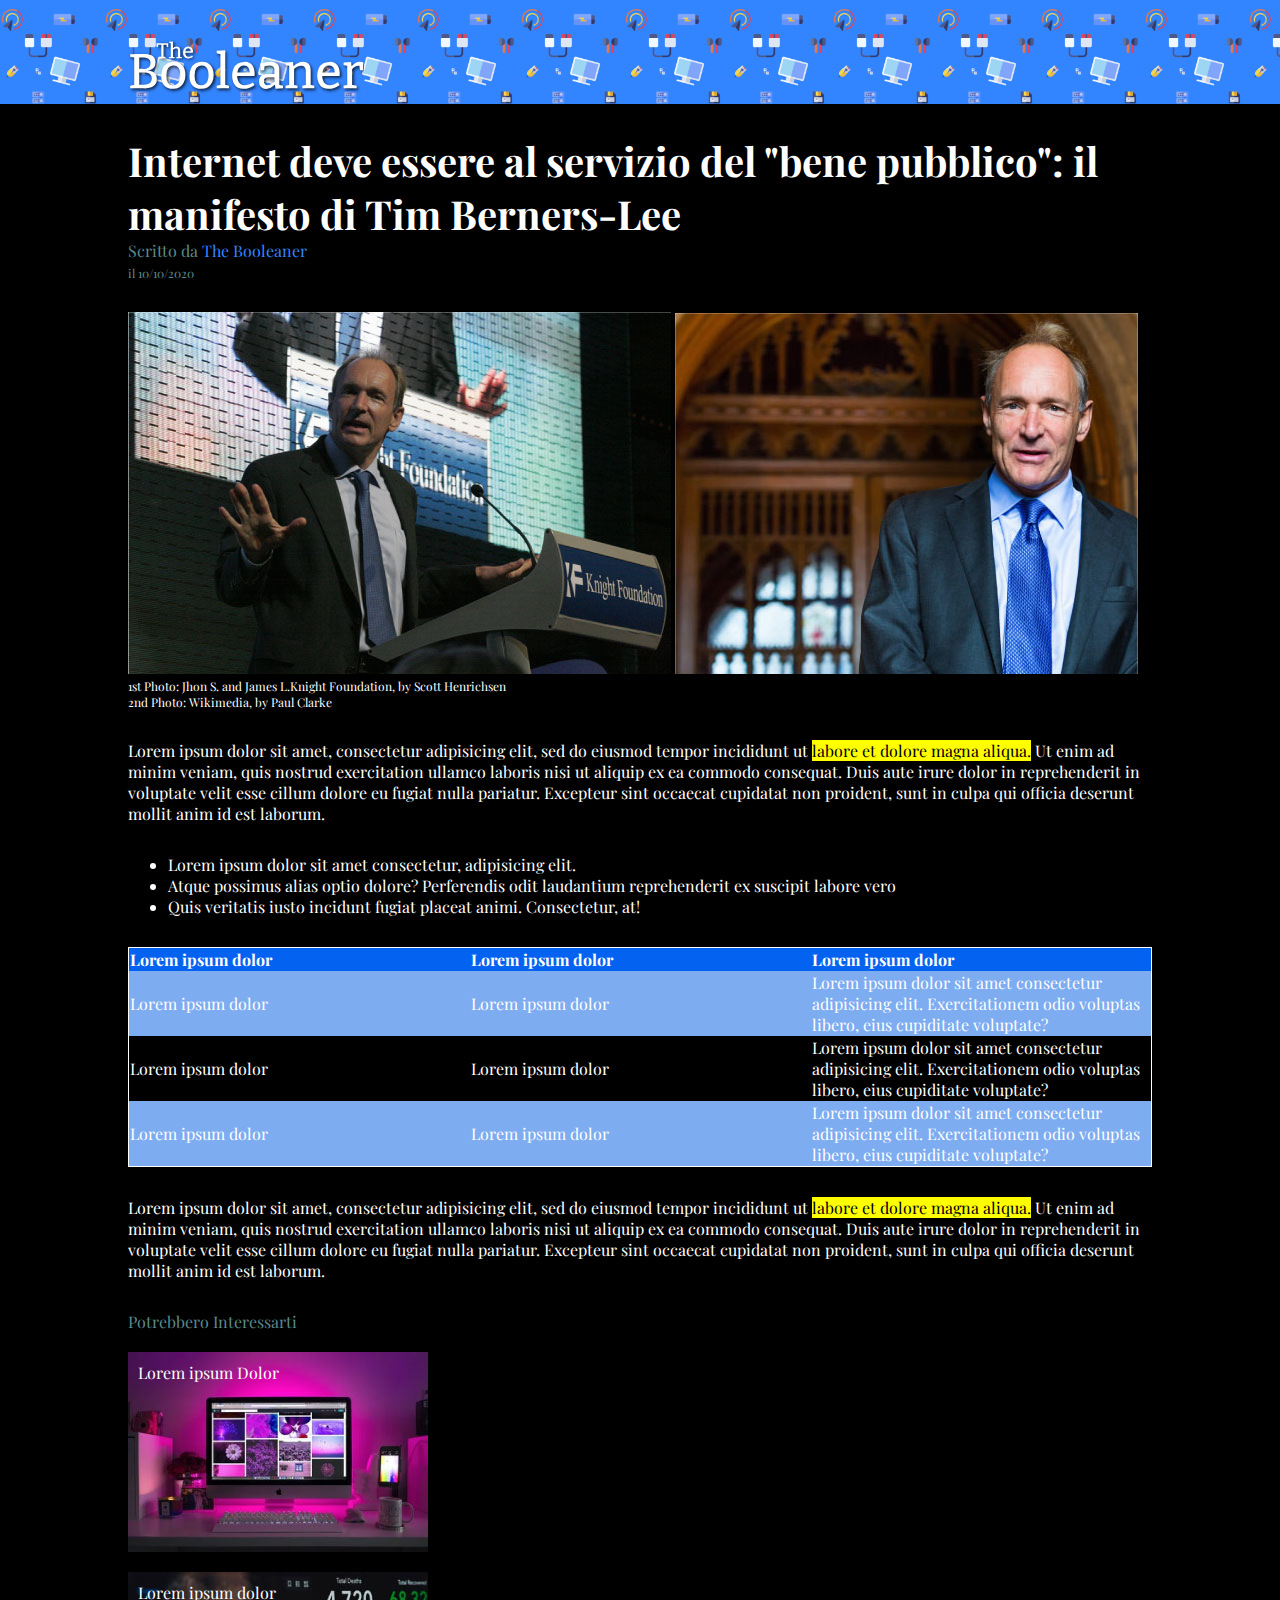
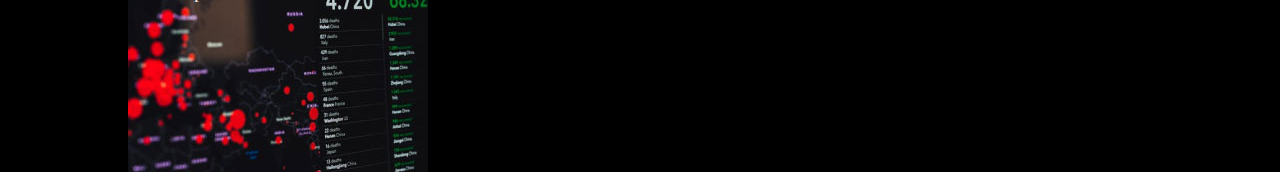
<file: index.html>
<!DOCTYPE html>
<html lang="en">
  <head>
    <meta charset="UTF-8">
    <meta name="viewport" content="width=device-width, initial-scale=1.0">
    <meta http-equiv="X-UA-Compatible" content="ie=edge">
    <!-- <link rel="stylesheet" href="./css/master.css"> -->
    <link rel="stylesheet" href="./css/masterDark.css">
    <link rel="preconnect" href="https://fonts.gstatic.com">
    <link href="https://fonts.googleapis.com/css2?family=Playfair+Display&display=swap" rel="stylesheet">
    <title>The Booleaner</title>
  </head>

  <body>

    <!--logo-->
    <header>
      <div class=logo>
        <img id="logo" src="./img/logo.svg" alt="">
      </div>
    </header>

    <!--main content-->
    <main>
      <!--title-->
      <section>
        <h1>Internet deve essere al servizio del "bene pubblico": il manifesto di Tim Berners-Lee</h1>
        <p class=otherdata>
          Scritto da <span class="author">The Booleaner</span><br>
          <span class="details">il 10/10/2020</span>
        </p>
      </section>

      <!--sct img-->
      <section>
        <img src="./img/tim-1.jpg" alt="Tim Berners-Lee">
        <img src="./img/tim-2.jpg" alt="Tim Berners-Lee">
        <div class="details">
          1st Photo: Jhon S. and James L.Knight Foundation, by Scott Henrichsen<br>
          2nd Photo: Wikimedia, by Paul Clarke
        <div>
      </section>

      <!--1st article-->
      <section>
          Lorem ipsum dolor sit amet, consectetur adipisicing elit, sed do eiusmod tempor incididunt ut <span class=evidence>labore et dolore magna aliqua.</span> Ut enim ad minim veniam, quis nostrud exercitation ullamco laboris nisi ut aliquip ex ea commodo consequat. Duis aute irure dolor in reprehenderit in voluptate velit esse cillum dolore eu fugiat nulla pariatur. Excepteur sint occaecat cupidatat non proident, sunt in culpa qui officia deserunt mollit anim id est laborum.
      </section>

      <!--sct ul-->
      <section>
          <ul>
              <li>Lorem ipsum dolor sit amet consectetur, adipisicing elit.</li>
              <li> Atque possimus alias optio dolore? Perferendis odit laudantium reprehenderit ex suscipit labore vero</li>
              <li>Quis veritatis iusto incidunt fugiat placeat animi. Consectetur, at!</li>
          </ul>
      </section>
      
      <!--table-->
      <section>
        <table>
          <thead>
            <tr>
              <th class="squaredata">Lorem ipsum dolor</th>
              <th class="squaredata">Lorem ipsum dolor</th>
              <th class="squaredata">Lorem ipsum dolor</th>
            </tr>
          </thead>

          <tbody>
            <tr class="safereading">
              <td class="squaredata">Lorem ipsum dolor</td>
              <td class="squaredata">Lorem ipsum dolor</td>
              <td class="squaredata">Lorem ipsum dolor sit amet consectetur adipisicing elit. Exercitationem odio voluptas libero, eius cupiditate voluptate?</td>
            </tr>
            <tr>
              <td class="squaredata">Lorem ipsum dolor</td>
              <td class="squaredata">Lorem ipsum dolor</td>
              <td class="squaredata">Lorem ipsum dolor sit amet consectetur adipisicing elit. Exercitationem odio voluptas libero, eius cupiditate voluptate?</td>
              </tr>
            <tr class="safereading">
              <td class="squaredata">Lorem ipsum dolor</td>
              <td class="squaredata">Lorem ipsum dolor</td>
              <td class="squaredata">Lorem ipsum dolor sit amet consectetur adipisicing elit. Exercitationem odio voluptas libero, eius cupiditate voluptate?</td>
            </tr>
          </tbody>
        </table>
      </section>

      <!--2nd article-->
      <section>
          Lorem ipsum dolor sit amet, consectetur adipisicing elit, sed do eiusmod tempor incididunt ut <span class=evidence>labore et dolore magna aliqua.</span> Ut enim ad minim veniam, quis nostrud exercitation ullamco laboris nisi ut aliquip ex ea commodo consequat. Duis aute irure dolor in reprehenderit in voluptate velit esse cillum dolore eu fugiat nulla pariatur. Excepteur sint occaecat cupidatat non proident, sunt in culpa qui officia deserunt mollit anim id est laborum.
      </section>
      
      <!--secondary link-->
      <section>
        <span class="otherdata">Potrebbero Interessarti</span>
        <div class="morearticles1">
          Lorem ipsum Dolor
        </div>
        <div class="morearticles2">
          Lorem ipsum dolor
        </div>
      </section>
    </main>

    
  </body>

</html>
</file>
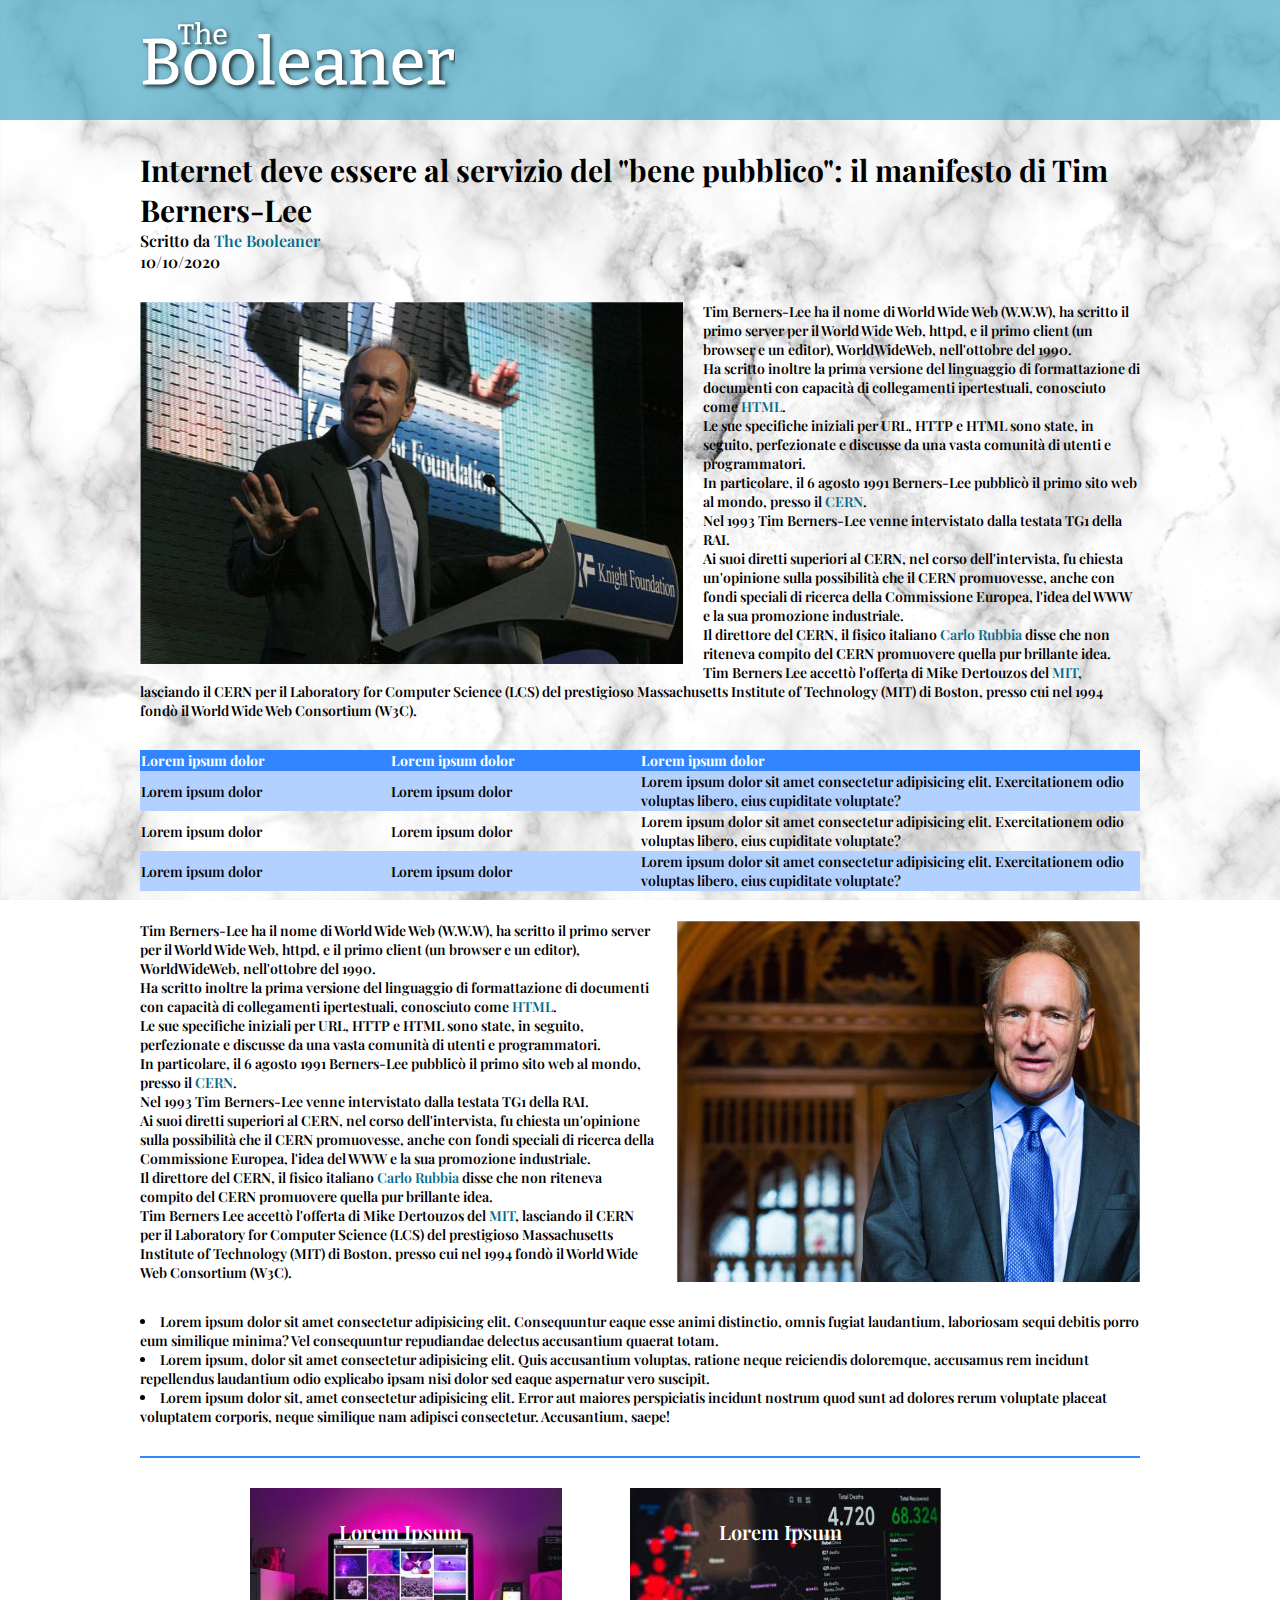
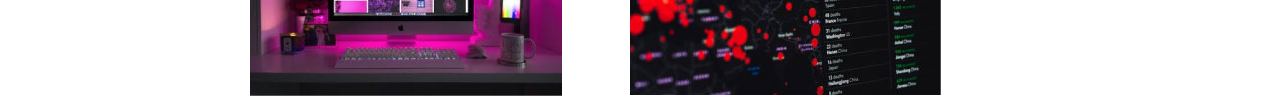
<file: BooleanerX/index.html>
<!DOCTYPE html>
<html lang="en">
<head>
    <meta charset="UTF-8">
    <meta http-equiv="X-UA-Compatible" content="IE=edge">
    <meta name="viewport" content="width=device-width, initial-scale=1.0">
    <link rel="preconnect" href="https://fonts.gstatic.com">
    <link href="https://fonts.googleapis.com/css2?family=Playfair+Display&display=swap" rel="stylesheet">
    <link rel="stylesheet" href="./css/master.css">
    <title>The Booleaner</title>
</head>

<body>

    <!-- logo -->
    <header>
        <div>
            <img src="../img/logo.svg" alt="">
        </div>
    </header>

    <!-- Main -->
    <main>

        <!-- section title -->
        <section class="title">
            <h1>
                Internet deve essere al servizio del "bene pubblico": il manifesto di Tim Berners-Lee
            </h1>
            <div>
                Scritto da <a href="">The Booleaner</a>
            </div>
            <time>10/10/2020</time>
        </section>

        <!-- 1st img + 1p-->
        <section>
            <div class="img1"></div>
            <p>
            Tim Berners-Lee ha il nome di World Wide Web (W.W.W), ha scritto il primo server per il World Wide Web, httpd, e il primo client (un browser e un editor), WorldWideWeb, nell'ottobre del 1990.<br>
            Ha scritto inoltre la prima versione del linguaggio di formattazione di documenti con capacità di collegamenti ipertestuali, conosciuto come <a href="">HTML</a>.<br>
            Le sue specifiche iniziali per URL, HTTP e HTML sono state, in seguito, perfezionate e discusse da una vasta comunità di utenti e programmatori.<br>
            In particolare, il 6 agosto 1991 Berners-Lee pubblicò il primo sito web al mondo, presso il <a href="">CERN</a>.<br>
            Nel 1993 Tim Berners-Lee venne intervistato dalla testata TG1 della RAI.<br>
            Ai suoi diretti superiori al CERN, nel corso dell'intervista, fu chiesta un'opinione sulla possibilità che il CERN promuovesse, anche con fondi speciali di ricerca della Commissione Europea, l'idea del WWW e la sua promozione industriale.<br>
            Il direttore del CERN, il fisico italiano <a href="">Carlo Rubbia</a> disse che non riteneva compito del CERN promuovere quella pur brillante idea.<br>
            Tim Berners Lee accettò l'offerta di Mike Dertouzos del <a href="">MIT</a>, lasciando il CERN per il Laboratory for Computer Science (LCS) del prestigioso Massachusetts Institute of Technology (MIT) di Boston, presso cui nel 1994 fondò il World Wide Web Consortium (W3C).
            <p>        
        </section>

        <!-- Table -->
        <section>
            <table>
              <thead>
                <tr>
                  <th class="squaredata">Lorem ipsum dolor</th>
                  <th class="squaredata">Lorem ipsum dolor</th>
                  <th class="squaredata">Lorem ipsum dolor</th>
                </tr>
              </thead>
    
              <tbody>
                <tr class="safereading">
                  <td class="squaredata">Lorem ipsum dolor</td>
                  <td class="squaredata">Lorem ipsum dolor</td>
                  <td class="squaredatatext">Lorem ipsum dolor sit amet consectetur adipisicing elit. Exercitationem odio voluptas libero, eius cupiditate voluptate?</td>
                </tr>
                <tr>
                  <td class="squaredata">Lorem ipsum dolor</td>
                  <td class="squaredata">Lorem ipsum dolor</td>
                  <td class="squaredatatext">Lorem ipsum dolor sit amet consectetur adipisicing elit. Exercitationem odio voluptas libero, eius cupiditate voluptate?</td>
                  </tr>
                <tr class="safereading">
                  <td class="squaredata">Lorem ipsum dolor</td>
                  <td class="squaredata">Lorem ipsum dolor</td>
                  <td class="squaredatatext">Lorem ipsum dolor sit amet consectetur adipisicing elit. Exercitationem odio voluptas libero, eius cupiditate voluptate?</td>
                </tr>
              </tbody>
            </table>
        </section>

        <!-- 2nd img + ul -->
        <section class="img2">
            <div></div>
            <p>
                Tim Berners-Lee ha il nome di World Wide Web (W.W.W), ha scritto il primo server per il World Wide Web, httpd, e il primo client (un browser e un editor), WorldWideWeb, nell'ottobre del 1990.<br>
                Ha scritto inoltre la prima versione del linguaggio di formattazione di documenti con capacità di collegamenti ipertestuali, conosciuto come <a href="">HTML</a>.<br>
                Le sue specifiche iniziali per URL, HTTP e HTML sono state, in seguito, perfezionate e discusse da una vasta comunità di utenti e programmatori.<br>
                In particolare, il 6 agosto 1991 Berners-Lee pubblicò il primo sito web al mondo, presso il <a href="">CERN</a>.<br>
                Nel 1993 Tim Berners-Lee venne intervistato dalla testata TG1 della RAI.<br>
                Ai suoi diretti superiori al CERN, nel corso dell'intervista, fu chiesta un'opinione sulla possibilità che il CERN promuovesse, anche con fondi speciali di ricerca della Commissione Europea, l'idea del WWW e la sua promozione industriale.<br>
                Il direttore del CERN, il fisico italiano <a href="">Carlo Rubbia</a> disse che non riteneva compito del CERN promuovere quella pur brillante idea.<br>
                Tim Berners Lee accettò l'offerta di Mike Dertouzos del <a href="">MIT</a>, lasciando il CERN per il Laboratory for Computer Science (LCS) del prestigioso Massachusetts Institute of Technology (MIT) di Boston, presso cui nel 1994 fondò il World Wide Web Consortium (W3C).
            <p>
        </section>

        <!-- section ul -->
        <section>
            <ul>
                <li>Lorem ipsum dolor sit amet consectetur adipisicing elit. Consequuntur eaque esse animi distinctio, omnis fugiat laudantium, laboriosam sequi debitis porro eum similique minima? Vel consequuntur repudiandae delectus accusantium quaerat totam.</li>
                <li>Lorem ipsum, dolor sit amet consectetur adipisicing elit. Quis accusantium voluptas, ratione neque reiciendis doloremque, accusamus rem incidunt repellendus laudantium odio explicabo ipsam nisi dolor sed eaque aspernatur vero suscipit.</li>
                <li>Lorem ipsum dolor sit, amet consectetur adipisicing elit. Error aut maiores perspiciatis incidunt nostrum quod sunt ad dolores rerum voluptate placeat voluptatem corporis, neque similique nam adipisci consectetur. Accusantium, saepe!</li>
            </ul>
        </section>

        <!-- section advice videos -->
        <section class=bottom>
            <a href="" class="video">
                <div class="advice">
                    <img src="../img/monitor.jpg" alt="immagine monitor">
                </div>
            </a>
            <a href="" class="video">
                <div class="advice">
                    <img src="../img/graph.jpg" alt="immagine di grafici">
                </div>
            </a>
        </section>



    </main>
    
</body>
</html>
</file>
<file: css/master.css>
*{
  box-sizing: border-box;
  margin: 0;
}

header{ 
  background-color: rgb(51, 133, 255);
  background-image: url(../img/pattern.png);
  background-size: contain;
  padding-top: 40px;
}

.logo{
  width: 80%;
  margin: auto;
}

#logo{
  height: 60px;
}

main{
  width: 80%;
  margin: auto;
  font-family: 'Playfair Display', serif;
}

section{
  margin-top: 30px;
}

h1{
  font-size: 40px;
}

.otherdata{
  color: rgb(92, 138, 138);
}

.author{
  color: rgb(51, 133, 255);
}

.details{
  font-size: 12px;
}

.evidence{
  background-color: rgb(255, 255, 0); 
}

.squaredata{
  width: 33%;
}

table{
  border-collapse: collapse;
}

thead{
  background-color: rgb(51, 133, 255);
  color: white;
  text-align: left;
}

.safereading{
  background-color: rgb(179, 209, 255);
}

.morearticles1{
  padding: 10px;
  color: white;
  margin-top: 20px;
  background-image: url("../img/monitor.jpg");
  width: 300px;
  height: 200px;
}

.morearticles2{
  padding: 10px;
  color: white;
  margin-top: 20px;
  background-image: url("../img/graph.jpg");
  width: 300px;
  height: 200px;
}
</file>
<file: css/masterDark.css>
*{
    box-sizing: border-box;
    margin: 0;
  }

  body{
      background-color: black;
  }

  main{
      color: white;
  }
  
  header{ 
    background-color: rgb(51, 133, 255);
    background-image: url(../img/pattern.png);
    background-size: contain;
    padding-top: 40px;
  }
  
  .logo{
    width: 80%;
    margin: auto;
  }
  
  #logo{
    height: 60px;
  }
  
  main{
    width: 80%;
    margin: auto;
    font-family: 'Playfair Display', serif;
  }
  
  section{
    margin-top: 30px;
  }
  
  h1{
    font-size: 40px;
  }
  
  .otherdata{
    color: rgb(92, 138, 138);
  }
  
  .author{
    color: rgb(51, 133, 255);
  }
  
  .details{
    font-size: 12px;
  }
  
  .evidence{
    color: black;
    background-color: rgb(255, 255, 0); 
  }
  
  .squaredata{
    width: 33%;
  }
  
  table{
    border-collapse: collapse;
    border: 1px solid white;
  }
  
  thead{
    background-color: rgb(4, 98, 240);
    color: white;
    text-align: left;
  }
  
  .safereading{
    background-color: rgb(126, 172, 241);
  }
  
  .morearticles1{
    padding: 10px;
    color: white;
    margin-top: 20px;
    background-image: url("../img/monitor.jpg");
    width: 300px;
    height: 200px;
  }
  
  .morearticles2{
    padding: 10px;
    color: white;
    margin-top: 20px;
    background-image: url("../img/graph.jpg");
    width: 300px;
    height: 200px;
  }
</file>
<file: BooleanerX/css/master.css>
*{
    box-sizing: border-box;
    margin: 0;
}

body{
    background-image: url(../../img/background.jpg);
    background-size: cover;
    background-attachment: fixed
}

/* logo */
header{
    height: 120px;
    background-color: rgba(42, 152, 185, 0.6);
    padding: 20px 0px;
}

header img{
    height: 80px;
}

header > div{
    width: 1000px;
    margin: auto;
}

header input{
    text-align: right;
}

/* main */
main{
    width: 1000px;
    margin: auto;
    font-family: 'Playfair Display', serif;
    font-weight: 600;
    font-size: 14px;
}

section{
    margin-top: 30px;
}

/* section title */
.title{
    font-size: 16px;
}
.title > h1{
    font-size: 30px;
}

a{
    text-decoration: none;
    color: rgb(5, 107, 138);
}

a:hover{
    color: rgb(206, 9, 9);
    text-decoration: underline;
}

/* 1st img */
.img1{
    background-image: url(../../img/tim-1.jpg);
    width: 543px;
    height: 362px;
    float: left;
    margin-right: 20px;
}

/* table */
table{
    border-collapse: collapse;
}

thead{
    background-color: rgb(51, 133, 255);
    color: white;
    text-align: left;
}

.safereading{
    background-color: rgb(179, 209, 255);
}

.squaredata{
    width: 25%;
}

.squaredatatext{
    width: 50%;
}

/* 2nd img */
.img2::after{
    display: table;
    clear: both;
    content: "";
}

.img2 div{
    background-image: url(../../img/tim-2.jpg);
    width: 463px;
    height: 361px;
    float: right;
    margin-left: 20px;
}

ul{
    list-style-position: inside;
    padding-left: 0px;
}

/* advice */
.video{
    width: 300px;
    height: 200px;
    max-width: 100%;
    float: left;
    margin-left: 80px;
}

.advice{
    position: relative;
}

.advice::after{
    content: "Lorem Ipsum";
    position: absolute;
    top: 30px;
    left: 50%;
    transform: translate(-50%);
    color: white;
    font-size: 20px;
}

.video:hover{
    opacity: 0.8;
}

.bottom{
    padding: 30px;
    border-top: 2px solid rgb(51, 133, 255);;
}
</file>
